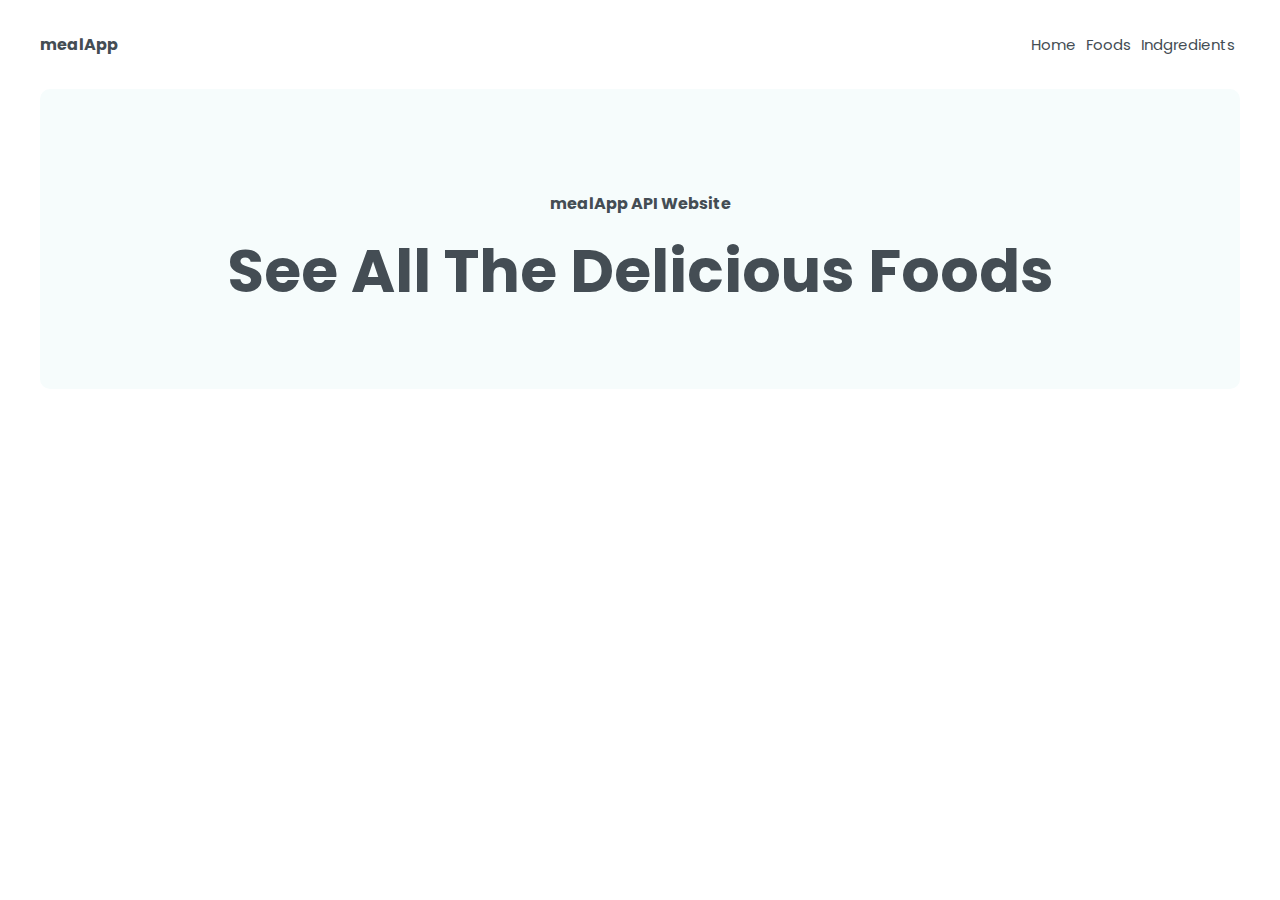
<file: index.html>
<!DOCTYPE html>
<html lang="en">
<head>
  <meta charset="UTF-8">
  <meta name="viewport" content="width=device-width, initial-scale=1.0">
   <title>Meal DB</title>
   <meta http-equiv="X-UA-Compatible" content="IE=7">
   <meta name="keywords" content="HTML,CSS, JS">
  <link rel="stylesheet" type="text/css" href="css/style.css">
  <link rel="stylesheet" href="https://cdnjs.cloudflare.com/ajax/libs/font-awesome/6.4.0/css/all.min.css" integrity="sha512-iecdLmaskl7CVkqkXNQ/ZH/XLlvWZOJyj7Yy7tcenmpD1ypASozpmT/E0iPtmFIB46ZmdtAc9eNBvH0H/ZpiBw==" crossorigin="anonymous" referrerpolicy="no-referrer" />
  
</head>
<body>
  <div class="container">
    <div class="buttonTop">
      <i class="fas fa-angle-up"></i>
    </div>
    <header class="header">
      <div class="container_header">
        <div class="logo">
            <span>mealApp</span>
        </div>
        <div class="hamburger">
          <i class="fa-solid fa-bars"></i>
        </div>
        <nav>
          <div class="closeNav">
            <i class="fa-solid fa-xmark"></i>
          </div>
          <ul>
            <li class="list_item"><a href="" class="list_link_item">Home</a></li>
            <li class="list_item"><a href="" class="list_link_item">Foods</a></li>
            <li class="list_item"><a href="Details.html" class="list_link_item">Indgredients</a></li>
          </ul>
        </nav>
      </div>
    </header>
    <!-- section banner -->
  <section class="banner">
    <div class="container__banner">
      <div class="box_banner">
        <div class="icon__banner">
          <i class="fa-solid fa-bowl-food fa-fade"></i>
          <i class="fa-solid fa-cookie-bite fa-fade"></i>
        </div>
        <div class="title__small">
        <span>mealApp API Website</span>
        </div>
        <div class="title">
          <h1>See All The Delicious Foods</h1>
        </div>
      </div>
    </div>
  </section>
  <!-- section-foods -->
  <section class="foods">
    <div class="container__foods">
      <div class="row__foods">
        
      </div>
    </div>
  </section>
  </div>

  <script src="js/jquery-3.7.0.js"></script>
  <script src="js/main.js"></script>
</body>
</html>
</file>
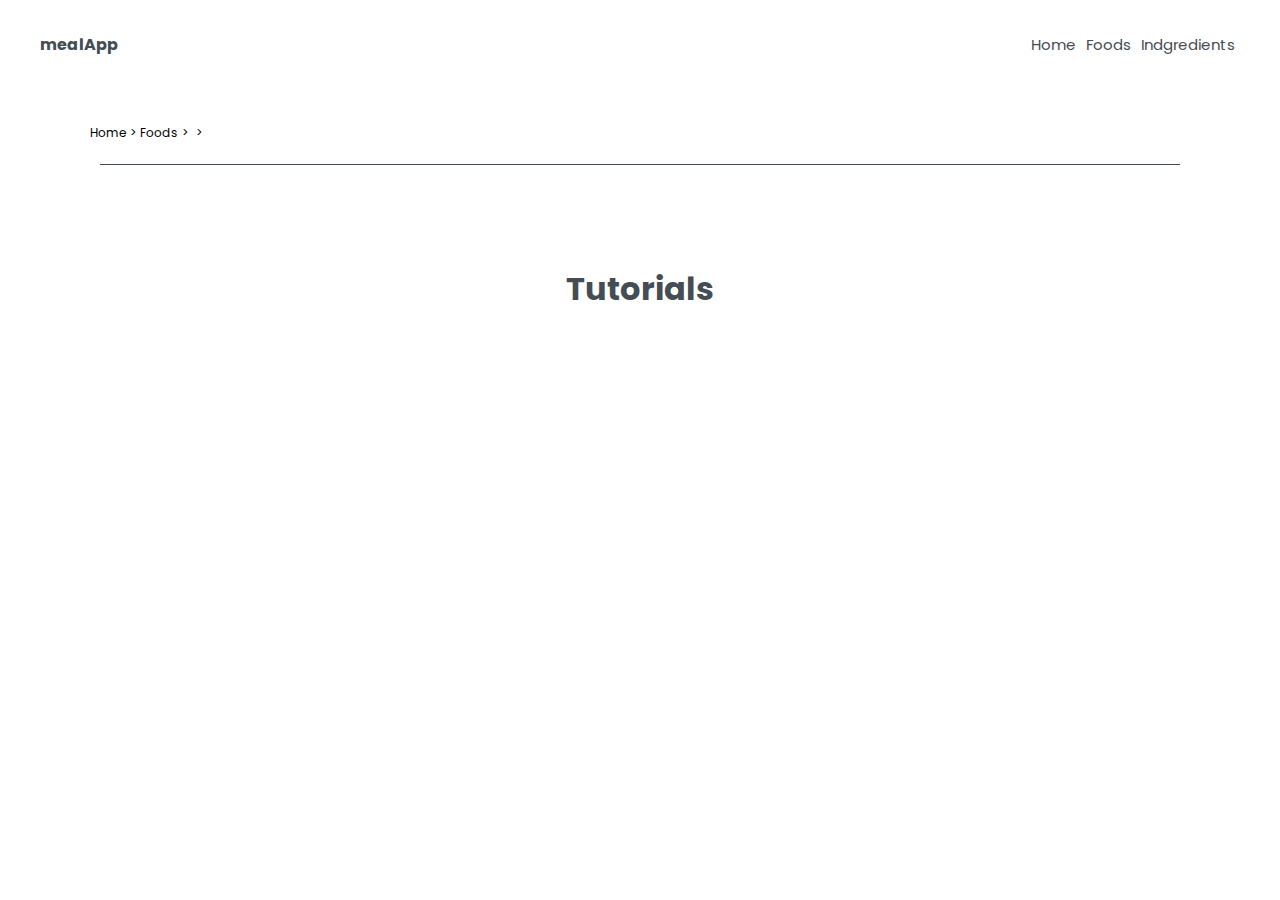
<file: Details.html>
<!DOCTYPE html>
<html lang="en">
<head>
  <meta charset="UTF-8">
  <meta name="viewport" content="width=device-width, initial-scale=1.0">
   <title>Meal DB</title>
   <meta http-equiv="X-UA-Compatible" content="IE=7">
   <meta name="keywords" content="HTML,CSS, JS">
  <link rel="stylesheet" type="text/css" href="css/style.css">
  <link rel="stylesheet" href="https://cdnjs.cloudflare.com/ajax/libs/font-awesome/6.4.0/css/all.min.css" integrity="sha512-iecdLmaskl7CVkqkXNQ/ZH/XLlvWZOJyj7Yy7tcenmpD1ypASozpmT/E0iPtmFIB46ZmdtAc9eNBvH0H/ZpiBw==" crossorigin="anonymous" referrerpolicy="no-referrer" />
  
</head>
<body>
  <div class="container">
    <div class="buttonTop">
      <i class="fas fa-angle-up"></i>
    </div>
    <header class="header">
      <div class="container_header">
        <div class="logo">
            <span>mealApp</span>
        </div>
        <div class="hamburger">
          <i class="fa-solid fa-bars"></i>
        </div>
        <nav>
          <div class="closeNav">
            <i class="fa-solid fa-xmark"></i>
          </div>
          <ul>
            <li class="list_item"><a href="index.html" class="list_link_item">Home</a></li>
            <li class="list_item"><a href="" class="list_link_item">Foods</a></li>
            <li class="list_item"><a href="Details.html" class="list_link_item">Indgredients</a></li>
          </ul>
        </nav>
      </div>
    </header>
    <!-- section banner -->
  <section class="detail">
    <div class="containerDetail">
      <div class="tabs">
        <span><i class="fas fa-home"></i> Home</span>
        <span>></span>
        <span>Foods</span>
        <span>></span>
        <span class="tabs_text_1"></span>
        <span>></span>
        <span class="tabs_text_2"></span>
      </div>
      <h1 class="title_detail"></h1>
      <div class="row_detail">

      </div>  
      <div class="row_detail_tutorial">
        <h1>Tutorials</h1>
        
      </div>

    </div>
  </section>
  </div>

  <script src="js/jquery-3.7.0.js"></script>
  <script src="js/main.js"></script>
</body>
</html>
</file>
<file: css/style.css>
@import url("https://fonts.googleapis.com/css2?family=Poppins:wght@200;300;400&display=swap");
* {
  margin: 0;
  padding: 0px;
  box-sizing: border-box;
  scroll-behavior: smooth;
}

:root {
  --icon-banner: #f97272;
  --white--: #fff;
  --bg-banner--: #f6fcfc;
  --color-text-banner: #444d54;
}

.container {
  width: 100%;
  min-height: 100%;
  overflow-x: hidden;
  position: relative;
}
.container .buttonTop {
  width: 40px;
  height: 40px;
  border-radius: 50%;
  position: fixed;
  bottom: 30px;
  display: flex;
  justify-content: center;
  align-items: center;
  text-align: center;
  background-color: var(--color-text-banner);
  right: -50%;
  z-index: 10;
  cursor: pointer;
  transition: 0.5s ease;
}
.container .buttonTop i {
  color: var(--white--);
}
.container .buttonTop.show {
  right: 10px;
  transition: 0.5s ease;
}
.container header.header {
  width: 100%;
  z-index: 1;
  padding: 1% 3%;
  background-color: var(--white--);
  position: relative;
}
.container header.header .container_header {
  max-width: 1200px;
  margin: 0px auto;
  display: flex;
  justify-content: space-between;
  align-items: center;
}
.container header.header .container_header .logo span {
  font-weight: bold;
  color: var(--color-text-banner);
  font-family: "Poppins", sans-serif;
}
.container header.header .container_header .hamburger {
  display: none;
}
.container header.header .container_header .closeNav {
  display: none;
}
.container header.header .container_header nav ul {
  display: flex;
  justify-content: space-between;
  align-items: center;
}
.container header.header .container_header nav ul li.list_item {
  padding: 20px 5px;
  list-style-type: none;
}
.container header.header .container_header nav ul li.list_item a.list_link_item {
  font-family: "Poppins", sans-serif;
  text-decoration: none;
  font-size: 15px;
  color: var(--color-text-banner);
}
.container section.banner {
  width: 100%;
  min-height: 100%;
  position: relative;
}
.container section.banner .container__banner {
  max-width: 1200px;
  margin: 0px auto;
}
.container section.banner .container__banner .box_banner {
  width: 100%;
  height: 300px;
  padding: 50px;
  border-radius: 10px;
  background-color: var(--bg-banner--);
  display: flex;
  justify-content: center;
  align-items: center;
  flex-direction: column;
}
.container section.banner .container__banner .box_banner .icon__banner {
  margin: 10px 0px;
}
.container section.banner .container__banner .box_banner .icon__banner i {
  color: var(--icon-banner);
}
.container section.banner .container__banner .box_banner .title__small {
  margin: 10px 0px;
  font-family: "Poppins", sans-serif;
}
.container section.banner .container__banner .box_banner .title__small span {
  font-weight: 700;
  color: var(--color-text-banner);
}
.container section.banner .container__banner .box_banner .title {
  font-family: "Poppins", sans-serif;
  font-weight: 600;
  font-size: 30px;
  color: var(--color-text-banner);
}
.container section.foods {
  width: 100%;
  height: 100%;
  position: relative;
  padding: 50px 0px;
}
.container section.foods .container__foods {
  max-width: 1200px;
  margin: 0px auto;
}
.container section.foods .container__foods .row__foods {
  display: flex;
  justify-content: flex-start;
  align-items: center;
  flex-wrap: wrap;
}
.container section.foods .container__foods .row__foods .box__foods {
  width: 250px;
  height: 150px;
  margin: 20px 25px;
  padding: 20px;
  border-radius: 15px;
  position: relative;
}
.container section.foods .container__foods .row__foods .box__foods img {
  width: 100%;
  height: 100%;
}
.container section.foods .container__foods .row__foods .box__foods .box_opacity {
  width: 100%;
  left: 0;
  top: 0;
  border-radius: 15px;
  bottom: 0;
  line-height: 140px;
  text-align: center;
  right: 0;
  height: 100%;
  position: absolute;
  background-color: rgba(0, 0, 0, 0.3647058824);
}
.container section.foods .container__foods .row__foods .box__foods .box_opacity a {
  font-family: "Poppins", sans-serif;
  color: var(--white--);
  text-decoration: none;
}
.container section.kategoriDetail {
  width: 100%;
  height: 100%;
  position: relative;
}
.container section.kategoriDetail .container__kategoriDetail {
  max-width: 1000px;
  margin: 0px auto;
}
.container section.kategoriDetail .container__kategoriDetail .tabs {
  font-family: "Poppins", sans-serif;
}
.container section.kategoriDetail .container__kategoriDetail .tabs span {
  display: inline-block;
  font-size: 12px;
}
.container section.kategoriDetail .container__kategoriDetail h1 {
  margin: 20px;
  font-family: "Poppins", sans-serif;
  color: var(--color-text-banner);
}
.container section.kategoriDetail .container__kategoriDetail .row__kategoriDetail {
  border-top: 1px solid var(--color-text-banner);
  display: flex;
  padding: 20px 0px;
  justify-content: flex-start;
  align-items: center;
  flex-direction: row;
  flex-wrap: wrap;
  overflow: hidden;
}
.container section.kategoriDetail .container__kategoriDetail .row__kategoriDetail .box__kategoriDetail {
  width: 200px;
  height: 200px;
  margin: 10px 24px;
  border-radius: 20px;
  position: relative;
}
.container section.kategoriDetail .container__kategoriDetail .row__kategoriDetail .box__kategoriDetail img {
  border-radius: 20px;
  height: 100%;
  width: 100%;
}
.container section.kategoriDetail .container__kategoriDetail .row__kategoriDetail .box__kategoriDetail .box_opacity_kategori_detail {
  width: 100%;
  left: 0;
  top: 0;
  border-radius: 15px;
  bottom: 0;
  line-height: 200px;
  text-align: center;
  right: 0;
  height: 100%;
  position: absolute;
  background-color: rgba(0, 0, 0, 0.3647058824);
}
.container section.kategoriDetail .container__kategoriDetail .row__kategoriDetail .box__kategoriDetail .box_opacity_kategori_detail a {
  font-family: "Poppins", sans-serif;
  color: var(--white--);
  text-decoration: none;
}
.container section.kategoriDetail .container__kategoriDetail button.loadMore {
  display: block;
  margin: 20px auto;
  padding: 10px 40px;
  border-radius: 5px;
  cursor: pointer;
  outline: none;
  border: none;
  background-color: var(--color-text-banner);
  color: var(--white--);
}
.container section.kategoriDetail .container__kategoriDetail button.lessMore {
  display: none;
  margin: 20px auto;
  padding: 10px 40px;
  border-radius: 5px;
  cursor: pointer;
  outline: none;
  border: none;
  background-color: var(--color-text-banner);
  color: var(--white--);
}
.container section.detail {
  width: 100%;
  min-height: 100%;
  position: relative;
}
.container section.detail .containerDetail {
  max-width: 1200px;
  margin: 30px auto;
}
.container section.detail .containerDetail .tabs {
  font-family: "Poppins", sans-serif;
  margin: 0px 50px;
}
.container section.detail .containerDetail .tabs span {
  display: inline-block;
  font-size: 12px;
}
.container section.detail .containerDetail h1 {
  margin: 20px 50px;
  font-family: "Poppins", sans-serif;
  color: var(--color-text-banner);
}
.container section.detail .containerDetail .row_detail {
  margin: 0px auto;
  width: 90%;
  border-top: 1px solid var(--color-text-banner);
  padding: 20px 0px;
  display: flex;
  justify-content: space-between;
  align-items: flex-start;
}
.container section.detail .containerDetail .row_detail .box__detail {
  width: 500px;
}
.container section.detail .containerDetail .row_detail .box__detail h1 {
  font-family: "Poppins", sans-serif;
  color: var(--color-text-banner);
  margin-bottom: 20px;
}
.container section.detail .containerDetail .row_detail .box__detail img {
  width: 100%;
  border-radius: 10px;
  height: 100%;
}
.container section.detail .containerDetail .row_detail .box__detail p {
  font-family: "Poppins", sans-serif;
  text-align: justify;
  line-height: 1.5;
  color: var(--color-text-banner);
}
.container section.detail .containerDetail .row_detail .box__detail ul li {
  list-style-type: none;
  margin: 10px 0px;
  font-family: "Poppins", sans-serif;
}
.container section.detail .containerDetail .row_detail_tutorial {
  margin-top: 40px;
  display: flex;
  justify-content: center;
  align-items: center;
  flex-direction: column;
}
.container section.detail .containerDetail .row_detail_tutorial h1 {
  font-family: "Poppins", sans-serif;
  color: var(--color-text-banner);
}
.container section.detail .containerDetail .row_detail_tutorial .youtube {
  margin-top: 30px;
  width: 50%;
  height: 300px;
  position: relative;
  border-radius: 10px;
}
.container section.detail .containerDetail .row_detail_tutorial .youtube img {
  border-radius: 10px;
  width: 100%;
  height: 100%;
}
.container section.detail .containerDetail .row_detail_tutorial .youtube a.tutorialClick {
  position: absolute;
  top: 50%;
  left: 50%;
  transform: translate(-50%, -50%);
}
.container section.detail .containerDetail .row_detail_tutorial .youtube a.tutorialClick i {
  font-size: 50px;
}

@media screen and (max-width: 1024px) {
  .container {
    width: 100%;
  }
  .container header.header {
    width: 100%;
  }
  .container header.header .container_header {
    width: 100%;
  }
  .container section.banner {
    width: 100%;
  }
  .container section.banner .container__banner {
    width: 100%;
  }
  .container section.foods {
    width: 100%;
  }
  .container section.foods .container__foods {
    width: 100%;
  }
  .container section.foods .container__foods .row__foods {
    justify-content: center;
  }
}
@media screen and (max-width: 768px) {
  .container {
    width: 100%;
  }
  .container header.header {
    width: 100%;
  }
  .container section.banner {
    width: 100%;
  }
  .container section.banner .container__banner {
    width: 100%;
  }
  .container section.foods {
    width: 100%;
  }
  .container section.foods .container__foods {
    width: 100%;
  }
  .container section.foods .container__foods .row__foods {
    justify-content: center;
  }
  .container section.detail {
    width: 100%;
    padding: 30px 10px;
  }
  .container section.detail .containerDetail {
    width: 100%;
  }
  .container section.detail .containerDetail .row_detail .box__detail {
    width: 350px;
  }
  .container section.detail .containerDetail .row_detail_tutorial .youtube {
    width: 80%;
  }
}
@media screen and (max-width: 570px) {
  .container {
    width: 100%;
    min-height: 100%;
  }
  .container header.header {
    width: 100%;
    position: relative;
    padding: 4% 2%;
    transition: 0.5s;
  }
  .container header.header .container_header {
    width: 100%;
  }
  .container header.header .container_header .hamburger {
    display: block;
    cursor: pointer;
  }
  .container header.header .container_header .hamburger i {
    font-size: 23px;
  }
  .container header.header .container_header .closeNav {
    display: block;
    cursor: pointer;
  }
  .container header.header .container_header .closeNav i {
    position: absolute;
    right: 10px;
    top: 20px;
    color: var(--white--);
    font-size: 20px;
  }
  .container header.header .container_header nav {
    width: 100%;
    position: fixed;
    top: 0;
    right: 0;
    left: 0;
    display: none;
    height: 50vh;
    z-index: 200;
    overflow-y: hidden;
    box-shadow: 2px 5px 10px rgba(0, 0, 0, 0.45);
    background-color: var(--color-text-banner);
  }
  .container header.header .container_header nav ul {
    flex-direction: column;
    margin-top: 40px;
  }
  .container header.header .container_header nav ul li.list_item a.list_link_item {
    font-size: 18px;
    color: var(--white--);
  }
  .container header.sticky {
    position: fixed;
    top: 0;
    z-index: 1;
    transition: 0.5s;
    box-shadow: 2px 5px 10px rgba(0, 0, 0, 0.45);
  }
  .container section.banner {
    width: 100%;
  }
  .container section.banner .container__banner {
    width: 100%;
  }
  .container section.banner .container__banner .box_banner {
    width: 100%;
    padding: 50px 10px;
    text-align: center;
  }
  .container section.foods {
    width: 100%;
  }
  .container section.foods .container__foods {
    width: 100%;
  }
  .container section.foods .container__foods .row__foods {
    justify-content: center;
  }
  .container section.foods .container__foods .row__foods .box__foods {
    width: 100%;
  }
  .container section.kategoriDetail {
    width: 100%;
  }
  .container section.kategoriDetail .container__kategoriDetail {
    width: 100%;
    padding: 0px 10px;
  }
  .container section.kategoriDetail .container__kategoriDetail .tabs {
    margin-top: 10px;
  }
  .container section.kategoriDetail .container__kategoriDetail h1 {
    margin-left: 0;
  }
  .container section.kategoriDetail .container__kategoriDetail .row__kategoriDetail {
    margin-top: 20px;
    width: 100%;
    justify-content: center;
  }
  .container section.kategoriDetail .container__kategoriDetail .row__kategoriDetail .box__kategoriDetail {
    width: 100%;
  }
  .container section.detail {
    width: 100%;
    padding: 20px 10px;
  }
  .container section.detail .containerDetail {
    width: 100%;
  }
  .container section.detail .containerDetail .tabs {
    margin-top: 10px;
    margin-left: 0px;
  }
  .container section.detail .containerDetail h1 {
    margin-left: 0px;
  }
  .container section.detail .containerDetail .row_detail {
    width: 100%;
    flex-direction: column;
  }
  .container section.detail .containerDetail .row_detail .box__detail {
    width: 100%;
  }
  .container section.detail .containerDetail .row_detail .box__detail h1 {
    margin: 20px 0px;
  }
  .container section.detail .containerDetail .row_detail_tutorial .youtube {
    width: 100%;
  }
}/*# sourceMappingURL=style.css.map */
</file>
